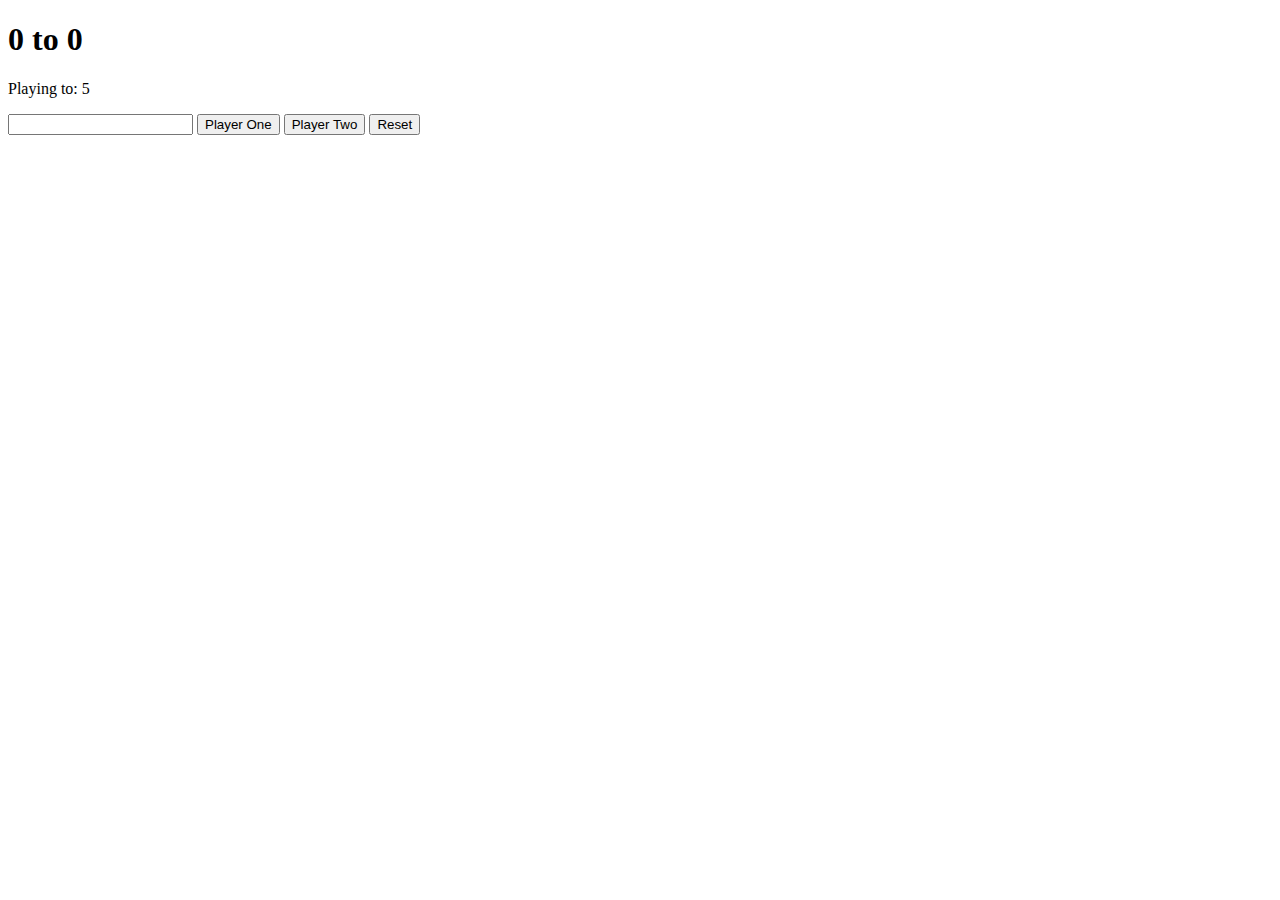
<file: index.html>
<!DOCTYPE html>
<html>
<head>
<style type="text/css">
	.winner{
		color: green;
	}
</style>
	<title></title>
</head>
<body>
<h1><span id="p1Display">0</span> to <span id="p2Display">0</span></h1>
<p>Playing to: <span>5</span></p>

<input type="number">
<button id="p1">Player One</button>
<button id="p2">Player Two</button>
<button id="reset">Reset</button>
<script type="text/javascript" src="js/script.js"></script>
</body>
</html>
</file>
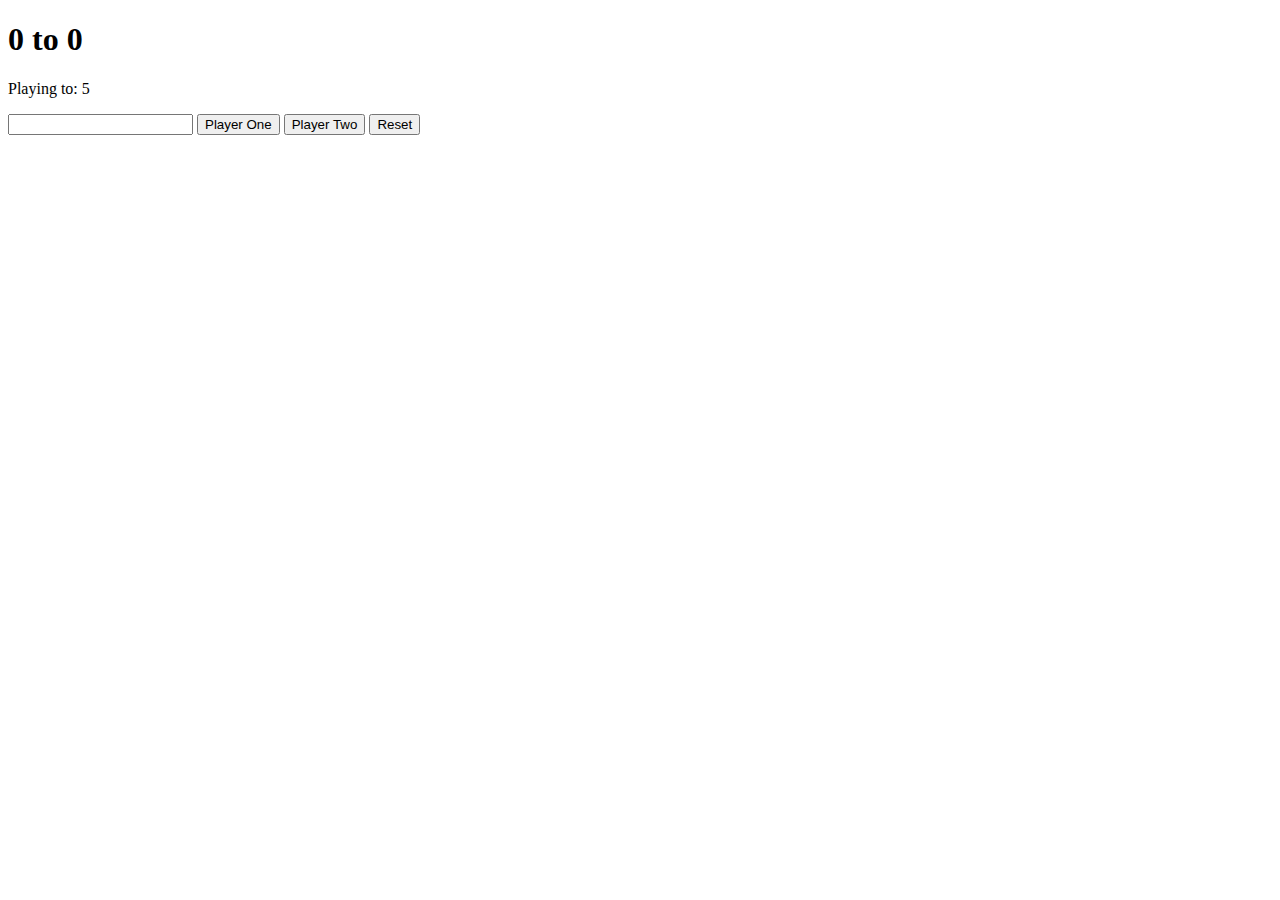
<file: Score Keeper/index.html>
<!DOCTYPE html>
<html>
<head>
<style type="text/css">
	.winner{
		color: green;
	}
</style>
	<title></title>
</head>
<body>
<h1><span id="p1Display">0</span> to <span id="p2Display">0</span></h1>
<p>Playing to: <span>5</span></p>

<input type="number">
<button id="p1">Player One</button>
<button id="p2">Player Two</button>
<button id="reset">Reset</button>
<script type="text/javascript" src="script.js"></script>
</body>
</html>
</file>
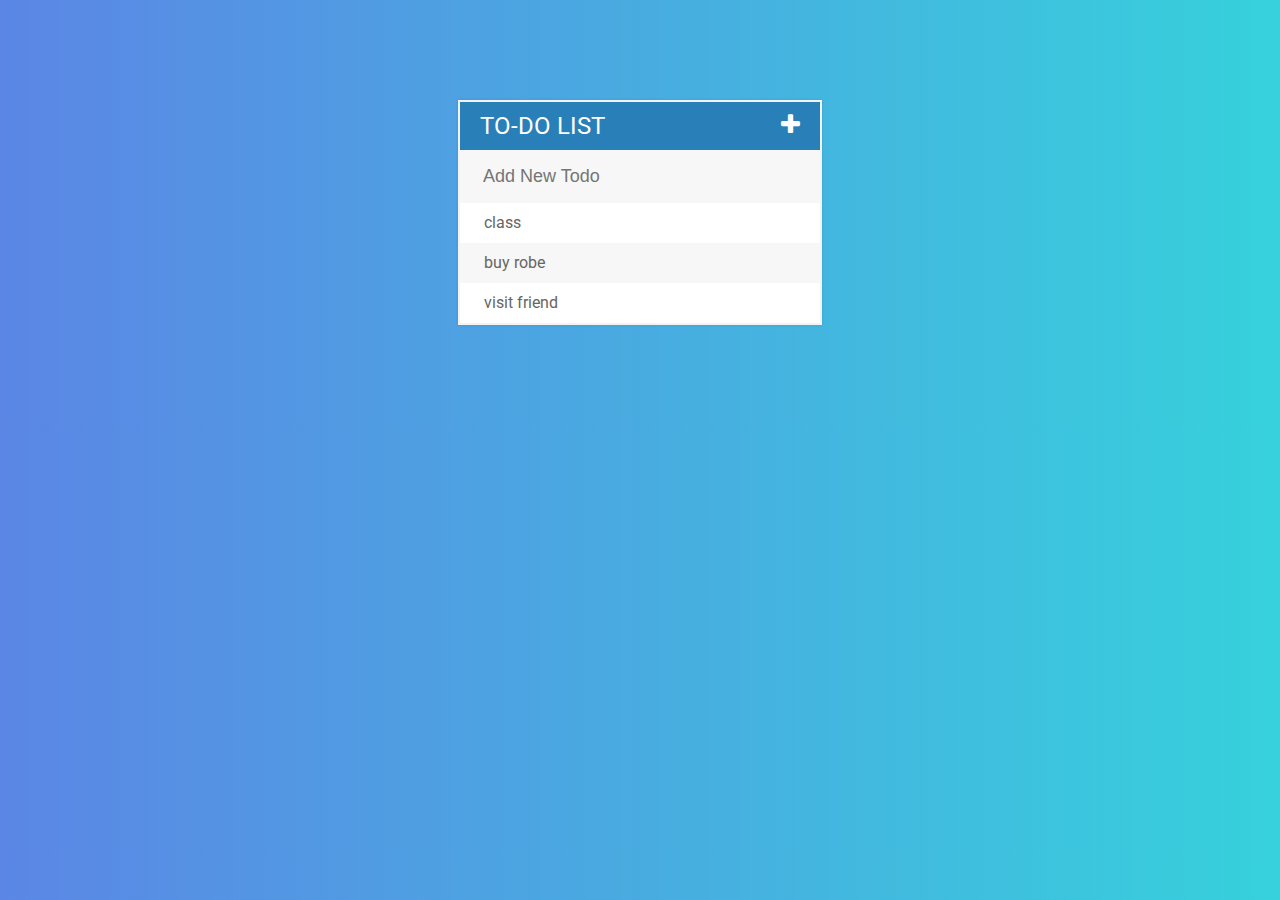
<file: todo-list/index.html>
<!DOCTYPE html>
<html>
<head>
	<title>todo List</title>
	<script type="text/javascript" src="assets/js/lib/jquery-3.3.1.min.js"></script>
	<link rel="stylesheet" type="text/css" href="assets/css/styles.css">
	<link href="https://fonts.googleapis.com/css?family=Roboto:400,500,700" rel="stylesheet">
	<link rel="stylesheet" type="text/css" href="https://stackpath.bootstrapcdn.com/font-awesome/4.7.0/css/font-awesome.min.css">

</head>
<body>
<div id="container">
	<h1>To-Do List <span id="plus-toggle"><i class="fa fa-plus"></i></span></h1>
	<input type="text" placeholder="Add New Todo">
	<ul>
		<li><span><i class="fa fa-trash"></i></span> class</li>
		<li><span><i class="fa fa-trash"></i></span> buy robe</li>
		<li><span><i class="fa fa-trash"></i></span> visit friend</li>
	</ul>
</div>


<script type="text/javascript" src="assets/js/todos.js"></script>
</body>
</html>
</file>
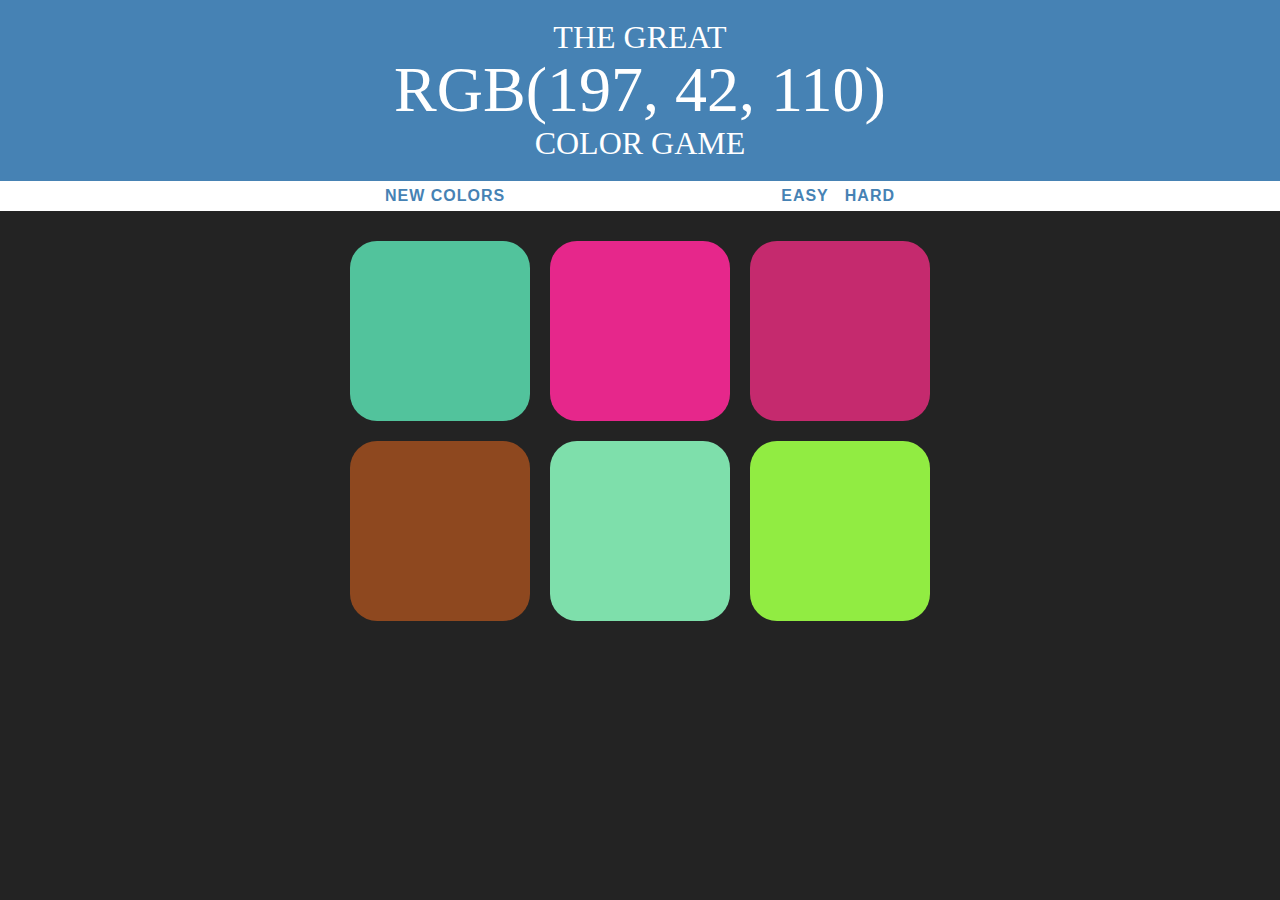
<file: color-game/colorGame.html>
<!DOCTYPE html>
<html>
<head>
	<title>Color Game</title>
	<link rel="stylesheet" type="text/css" href="colorGame.css">
</head>
<body>
<h1>
	The Great
	<br>
	<span id="colorDisplay">RGB</span>
	<br>Color Game
</h1>

<div id="stripe">
	<button id="reset">New Colors</button>
	<span id="message"></span>
	<button class="mode">Easy</button>
	<button class="mode" class="selected">Hard</button>
</div>

<div id="container">
	<div class="square"></div>
	<div class="square"></div>
	<div class="square"></div>
	<div class="square"></div>
	<div class="square"></div>
	<div class="square"></div>
</div>

<script type="text/javascript" src="colorGame.js"></script>
</body>
</html>
</file>
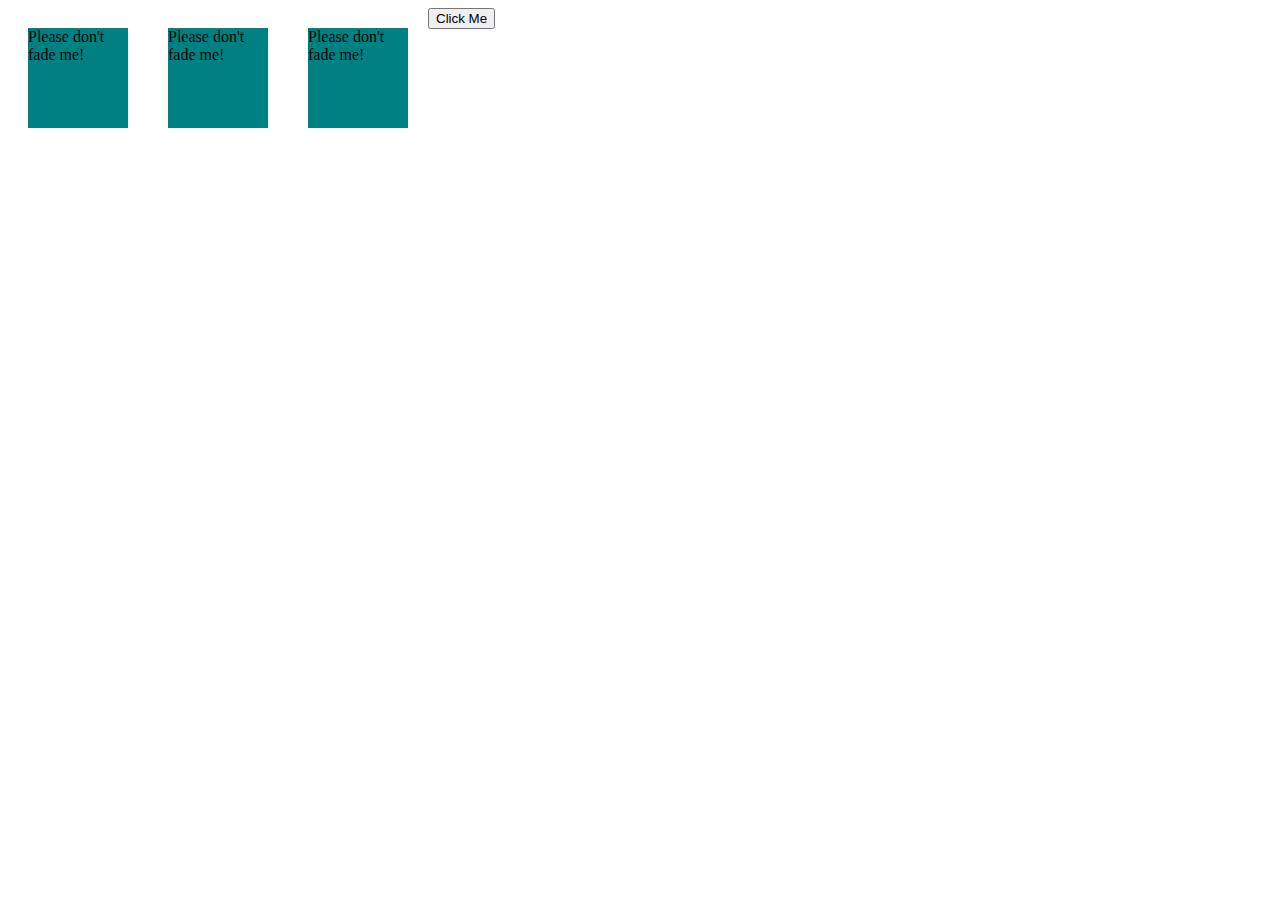
<file: jquery-effects/effects.html>
<!DOCTYPE html>
<html>
<head>
	<title>jQuery Effects</title>
	<script type="text/javascript" src="https://code.jquery.com/jquery-2.1.4.js"></script>

	<style type="text/css">
		div{
			width: 100px;
			height: 100px;
			background: teal;
			float: left;
			margin: 20px; 
		}
	</style>
</head>
<body>

<button>Click Me</button>

<div>Please don't fade me!</div>
<div>Please don't fade me!</div>
<div>Please don't fade me!</div>

<script type="text/javascript" src="effects.js"></script>
</body>
</html>
</file>
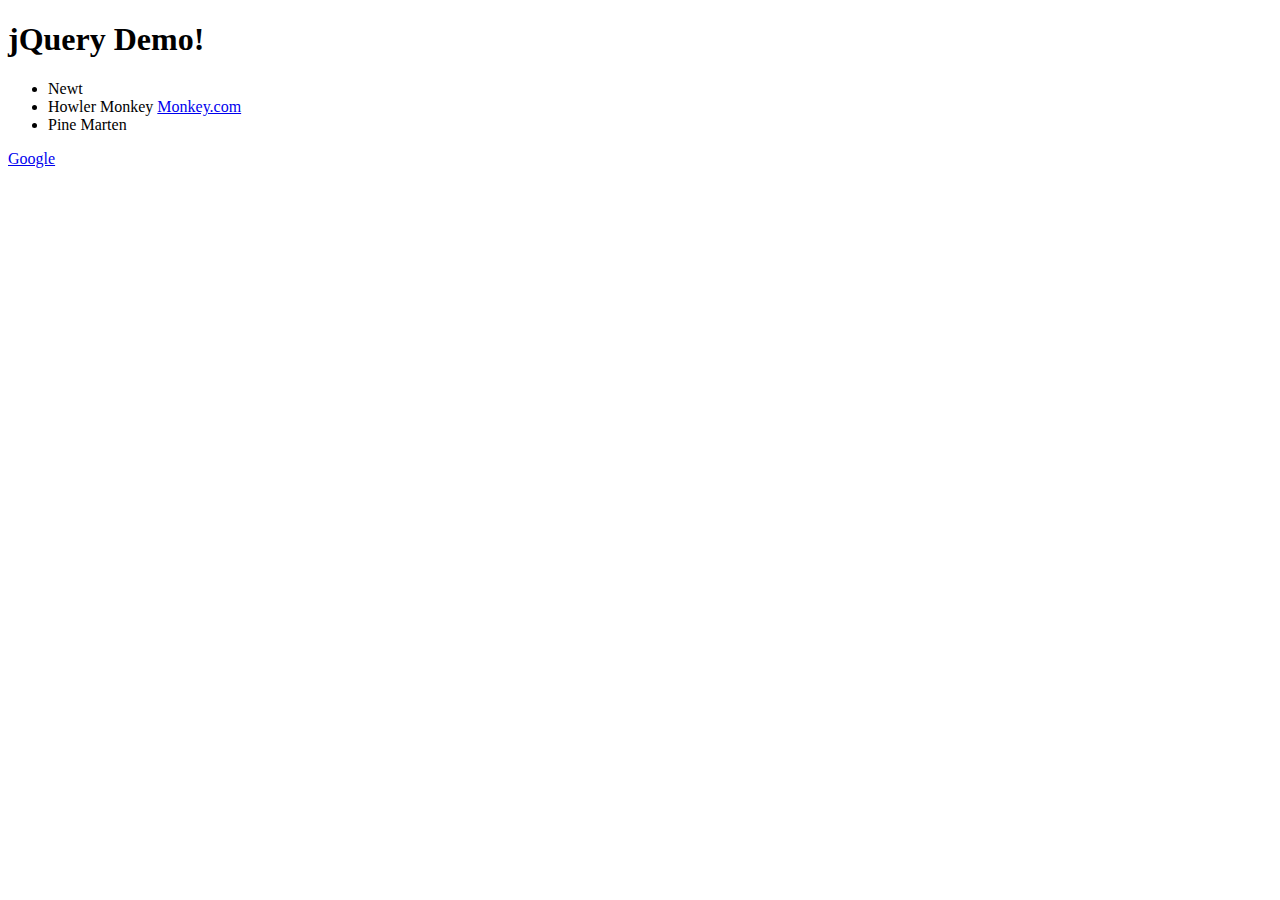
<file: what-is-jquery/jqueryDemo.html>
<!DOCTYPE html>
<html>
<head>
	<title>jQuery Demo</title>
	<script type="text/javascript" src="https://code.jquery.com/jquery-2.1.4.js"></script>
</head>
<body>

<h1>jQuery Demo!</h1>

<ul>
	<li>Newt</li>
	<li>Howler Monkey <a href="monkey.com">Monkey.com</a></li>
	<li id="adorable">Pine Marten</li>
</ul>

<a href="google.com">Google</a>

</body>
</html>
</file>
<file: todo-list/assets/css/styles.css>
body{
	font-family: 'Roboto', sans-serif;
	background: #36D1DC;  /* fallback for old browsers */
	background: -webkit-linear-gradient(to right, #5B86E5, #36D1DC);  /* Chrome 10-25, Safari 5.1-6 */
	background: linear-gradient(to right, #5B86E5, #36D1DC); /* W3C, IE 10+/ Edge, Firefox 16+, Chrome 26+, Opera 12+, Safari 7+ */
}

h1{
	background:#2980b9;
	color: #fff;
	margin: 0;
	padding: 10px 20px;
	text-transform: uppercase;
	font-size: 24px;
	font-weight: normal;
}

.fa-plus{
	float:right;
}

ul{
	list-style: none;
	margin:0;
	padding:0;
}

li{
	background: #fff;
	height: 40px;
	line-height: 40px;
	color:#666;
}

li:nth-child(2n){
	background:#f7f7f7;
}

li span{
	background-color: #e74c3c;
	height: 40px;
	color: #fff;
	margin-right: 20px;
	text-align: center;
	width: 0px;
	display: inline-block;
	transition: 0.2s linear;
	opacity: 0;
}

li:hover span{
	width: 40px;
	opacity: 1;
}

input{
	font-size: 18px;
	background-color: #f7f7f7;
	width: 100%;
	padding: 13px 13px 13px 20px;
	box-sizing: border-box;
	color: #2980b9;
	border: 3px solid rgba(0, 0, 0, 0);
}

input:focus{
	background:#fff;
	border: 3px solid #2980b9;
	outline: none;
}

#container{
	border: 2px solid #f3f3f3;
	box-shadow: 0 0 3px rgba(0, 0, 0, 0.1);
	margin: 100px auto;
	background: #f7f7f7;
	width: 360px;
}


.completed{
	color: gray;
	text-decoration: line-through;
}
</file>
<file: color-game/colorGame.css>
body {
	background-color: #232323;
	margin: 0;
	font-family: "Montserrat", "Avenir";
}

.square {
	width: 30%;
	background: purple;
	padding-bottom: 30%;
	float: left;
	margin: 1.66%;
	border-radius: 15%;
	transition: background 0.6s;
	-webkit-transition: background 0.6s;
	-moz-transition: background 0.6s;
}

#container {
	margin: 20px auto;
	max-width: 600px;
}

h1 {
	text-align: center;
	line-height: 1.1;
	font-weight: normal;
	color: white;
	background: steelblue;
	margin: 0;
	text-transform: uppercase;
	padding: 20px 0;
}

#colorDisplay {
	font-size: 200%;
}

#message {
	display: inline-block;
	width: 20%;
}

#stripe {
	background: white;
	height: 30px;
	text-align: center;
	color: black;
}

.selected {
	color: white;
	background: steelblue;
}

button {
	border: none;
	background: none;
	text-transform: uppercase;
	height: 100%;
	font-weight: 700;
	color: steelblue;
	letter-spacing: 1px;
	font-size: inherit;
	transition: all 0.3s;
	-webkit-transition: all 0.3s;
	-moz-transition: all 0.3s;
	outline: none;
}

button:hover {
	color: white;
	background: steelblue;
}
</file>
